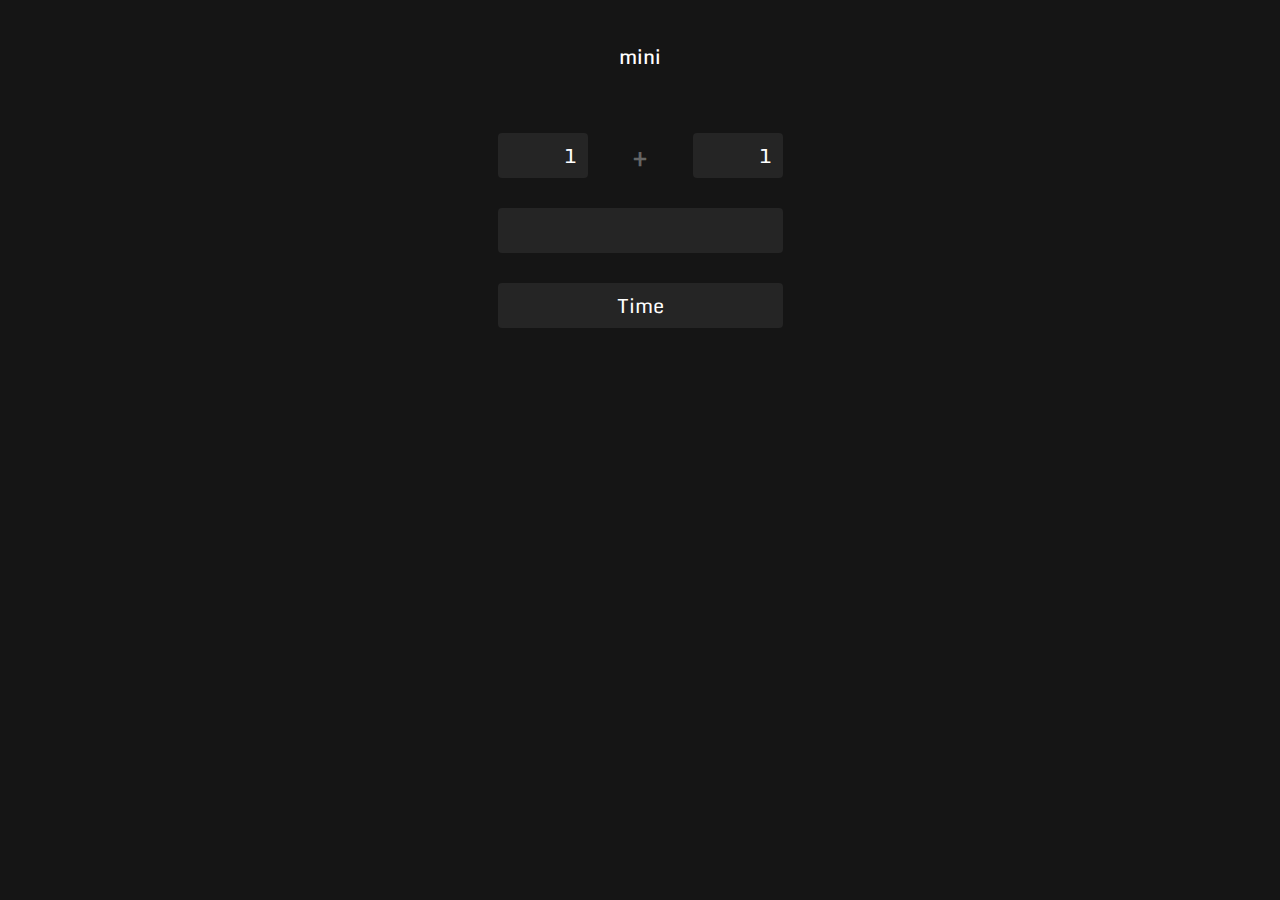
<file: index.html>
<!DOCTYPE html>
<html lang="en">
<head>
    <meta charset="UTF-8">
    <meta name="viewport" content="width=device-width, initial-scale=1.0">
    <link rel="stylesheet" href="./style.css">
    <title>miniApp</title>
</head>
<body>
    <div class="app">
        <div class="container">
            <h1 class="title">mini</h1>
            <div class="calc-wrapper">        
                <div class="calc">
                    <input type="text" value="1">
                    <div class="operator">+</div>
                    <input type="text" value="1">
                </div>
                <div class="answer"></div>
                <div class="answer time">Time</div>
            </div>
        </div>
    </div>

    <script src="./app.js"></script>
</body>
</html>
</file>
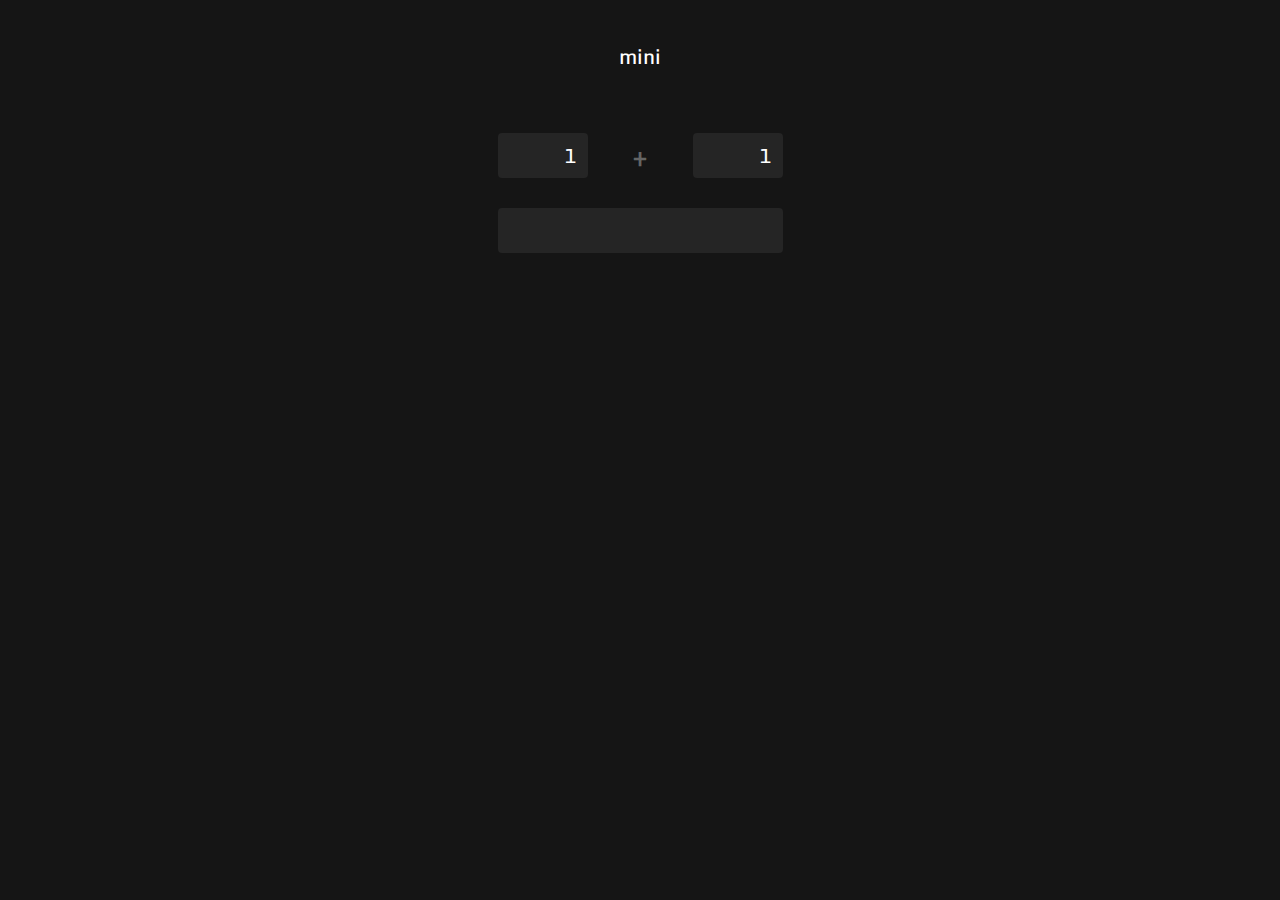
<file: client.html>
<!DOCTYPE html>
<html lang="en">
<head>
    <meta charset="UTF-8">
    <meta name="viewport" content="width=device-width, initial-scale=1.0">
    <link rel="stylesheet" href="./style.css">
    <title>miniApp</title>
</head>
<body>
    <div class="app">
        <div class="container">
            <h1 class="title">mini</h1>
            <div class="calc-wrapper">        
                <div class="calc">
                    <input type="text" value="1">
                    <div class="operator">+</div>
                    <input type="text" value="1">
                </div>
                <div class="answer"></div>
            </div>
        </div>
    </div>

    <script src="./app.js"></script>
</body>
</html>
</file>
<file: style.css>
@import './css/reset.css';
@import './css/font.css';

body {
    font-size: 20px;
}

.app {
    min-height: 100vh;

    font-family: 'Monda';

    color: white;
    background: #151515;

    padding: 40px 0;
}

.container {
    max-width: 425px;
    box-sizing: border-box;
    margin: 0 auto;
    padding: 0 15px;
}

.title {
    text-align: center;
    font-weight: 500;
    margin-bottom: 60px;
}

.calc-wrapper {
    display: flex;
    flex-direction: column;

    gap: 30px;

    padding: 0 55px;
}

.calc {
    display: flex;
    justify-content: space-between;
}
input, .answer {
    max-width: 90px;
    height: 45px;
    padding: 6px 12px;
    border-radius: 4px;
    background: #252525;
    text-align: right;
}
.operator {
    line-height: 45px;
    font-size: 36px;
    color: rgba(255, 255, 255, .35);
}
.answer {
    max-width: 100%;
}
.time {
    text-align: center;
}
</file>
